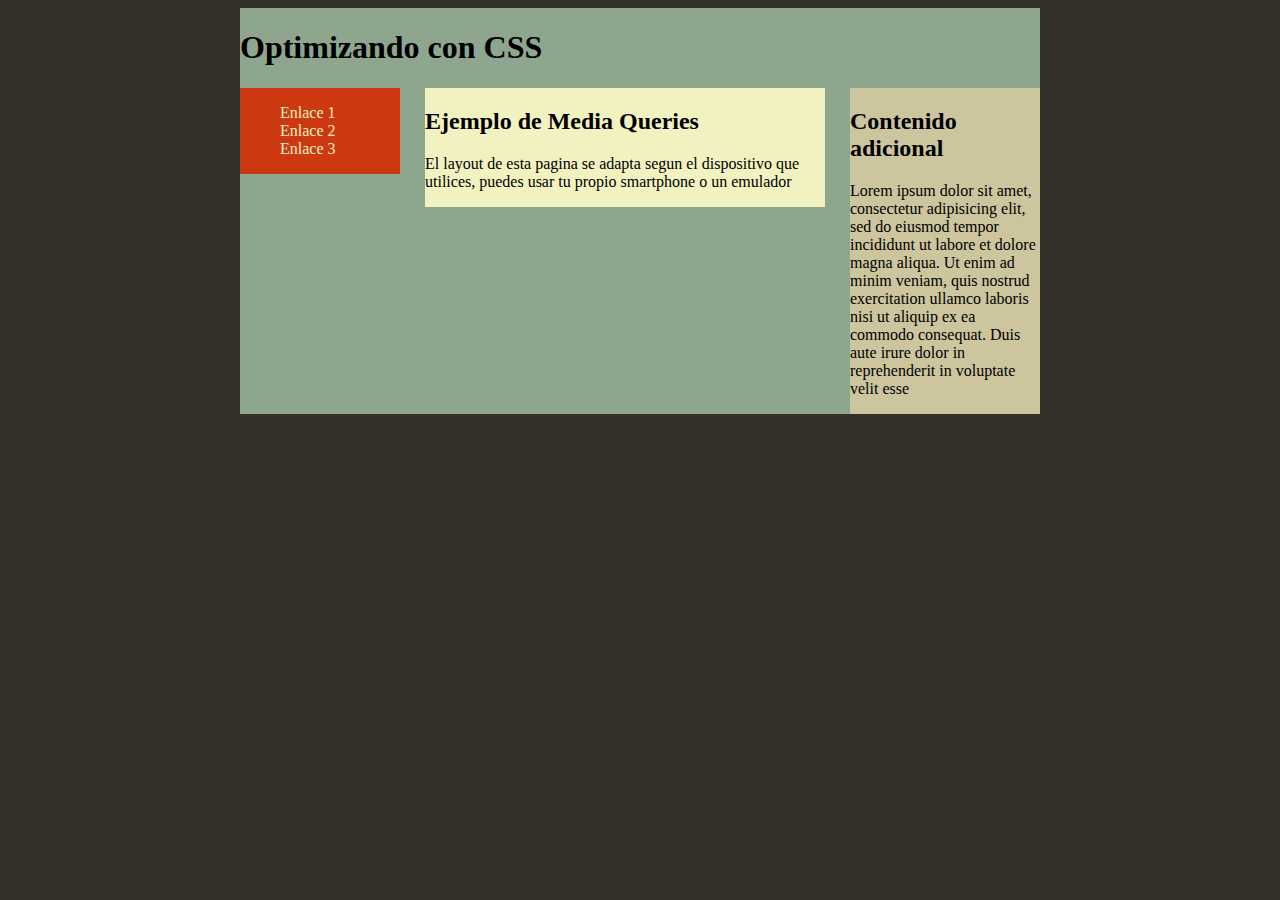
<file: Tarea-M2-U3/index.html>
<!DOCTYPE html>
<html lang="en">
<head>
  <meta charset="UTF-8"/>
  <meta name="viewport" content="width=device-width, initial-scale=1.0"/>
  <title>Document</title>
  <link rel="stylesheet" href="base.css"/>
  <link rel="stylesheet" href="mobile.css" media="only screen and (max-width: 799px)"/>
</head>
<body>
  <div id="contenedor">
    <h1>Optimizando con CSS </h1>
    <nav>
      <ul>
        <li><a href="#">Enlace 1</a></li>
        <li><a href="#">Enlace 2</a></li>
        <li><a href="#">Enlace 3</a></li>
      </ul>
    </nav>
    <section>
      <h2>Ejemplo de Media Queries </h2>
      <p> El layout de esta pagina se adapta segun el dispositivo que utilices, puedes usar tu propio smartphone o un
        emulador</p>
    </section>
    <aside>
      <h2> Contenido adicional </h2>
      <p>Lorem ipsum dolor sit amet, consectetur adipisicing elit, sed do eiusmod tempor incididunt ut labore et dolore
        magna aliqua. Ut enim ad minim veniam, quis nostrud exercitation ullamco laboris nisi ut aliquip ex ea commodo
        consequat. Duis aute irure dolor in reprehenderit in voluptate velit esse</p>
      </aside>
  
  </div>
  
</body>
</html>
</file>
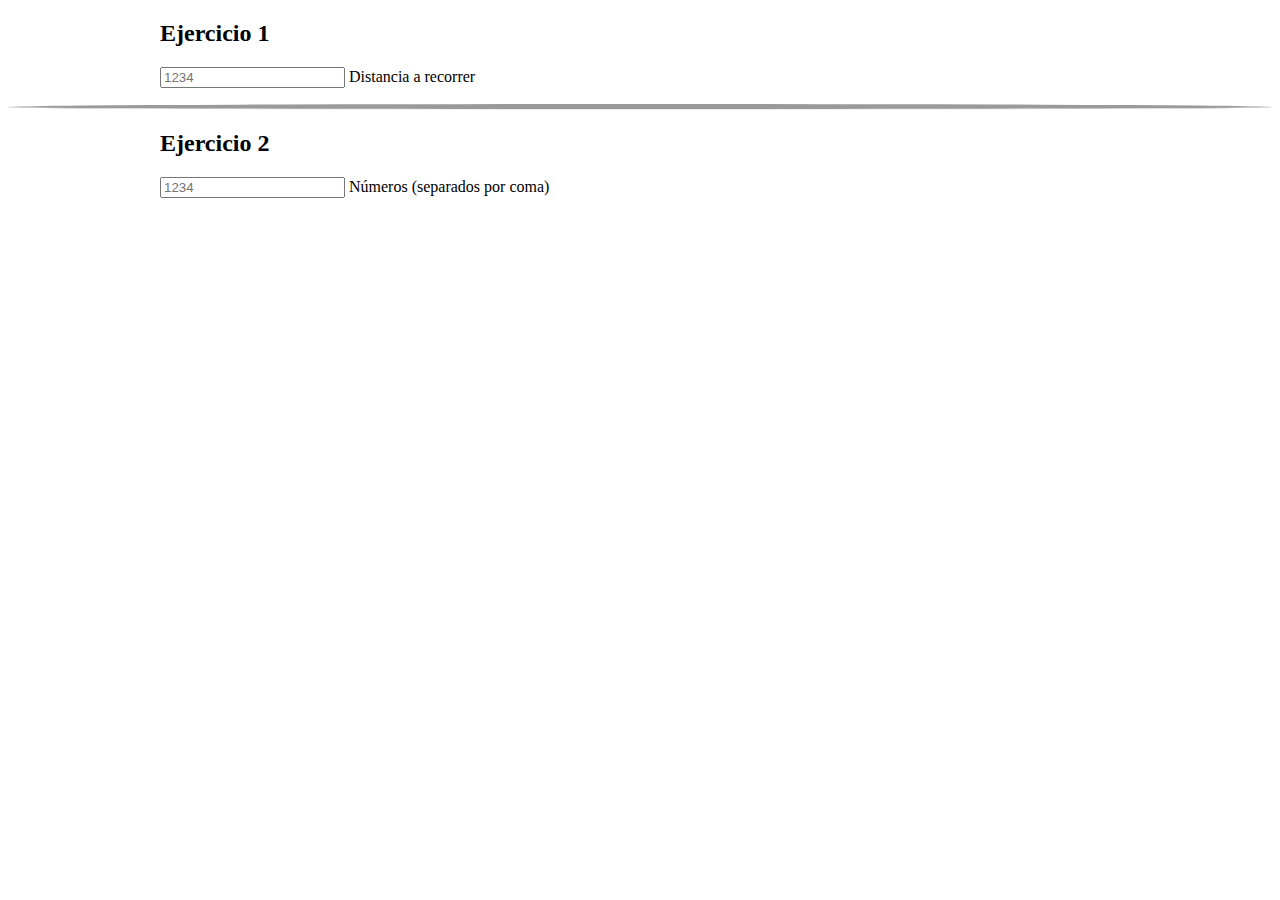
<file: Tarea-M3-U3/index.html>
<!DOCTYPE html>
<html lang="es">
<head>
    <meta charset="UTF-8">
    <meta http-equiv="X-UA-Compatible" content="IE=edge">
    <meta name="viewport" content="width=device-width, initial-scale=1.0">
    <title>Tarea M3-U3</title>
    <link href="https://cdn.jsdelivr.net/npm/bootstrap@5.2.0/dist/css/bootstrap.min.css" rel="stylesheet"
        integrity="sha384-gH2yIJqKdNHPEq0n4Mqa/HGKIhSkIHeL5AyhkYV8i59U5AR6csBvApHHNl/vI1Bx" crossorigin="anonymous" />
    <link rel="stylesheet" href="./styles.css">
</head>
<body>
    <main>
        <section id="exercise1">
            <div class="container">
                <h2 class="fw-bold text-center display-3">
                    Ejercicio 1
                </h2>
                <form>
                    <div class="form-floating mb-3">
                        <input type="number" class="form-control fs-4" id="distance" placeholder="1234" required>
                        <label for="distance" class="text-secondary fw-bold fs-6">Distancia a recorrer</label>
                    </div>
                </form>
                <p id="resultEx1"></p>
            </div>
        </section>
        <hr style="border-top-width: 5px; border-radius: 50%;">
        <section id="exercise2">
            <div class="container">
                <h2 class="fw-bold text-center display-3">
                    Ejercicio 2
                </h2>
                <form>
                    <div class="form-floating mb-3">
                        <input type="text" class="form-control fs-4" id="numbers" placeholder="1234" required>
                        <label for="numbers" class="text-secondary fw-bold fs-6">Números (separados por coma)</label>
                    </div>
                </form>
                <p id="resultEx2"></p>
            </div>
        </section>
    </main>
    <script type="text/javascript" src="./ejercicios.js"></script>
    <script src="https://cdn.jsdelivr.net/npm/bootstrap@5.2.0/dist/js/bootstrap.bundle.min.js"
        integrity="sha384-A3rJD856KowSb7dwlZdYEkO39Gagi7vIsF0jrRAoQmDKKtQBHUuLZ9AsSv4jD4Xa"
        crossorigin="anonymous"></script>
</body>
</html>
</file>
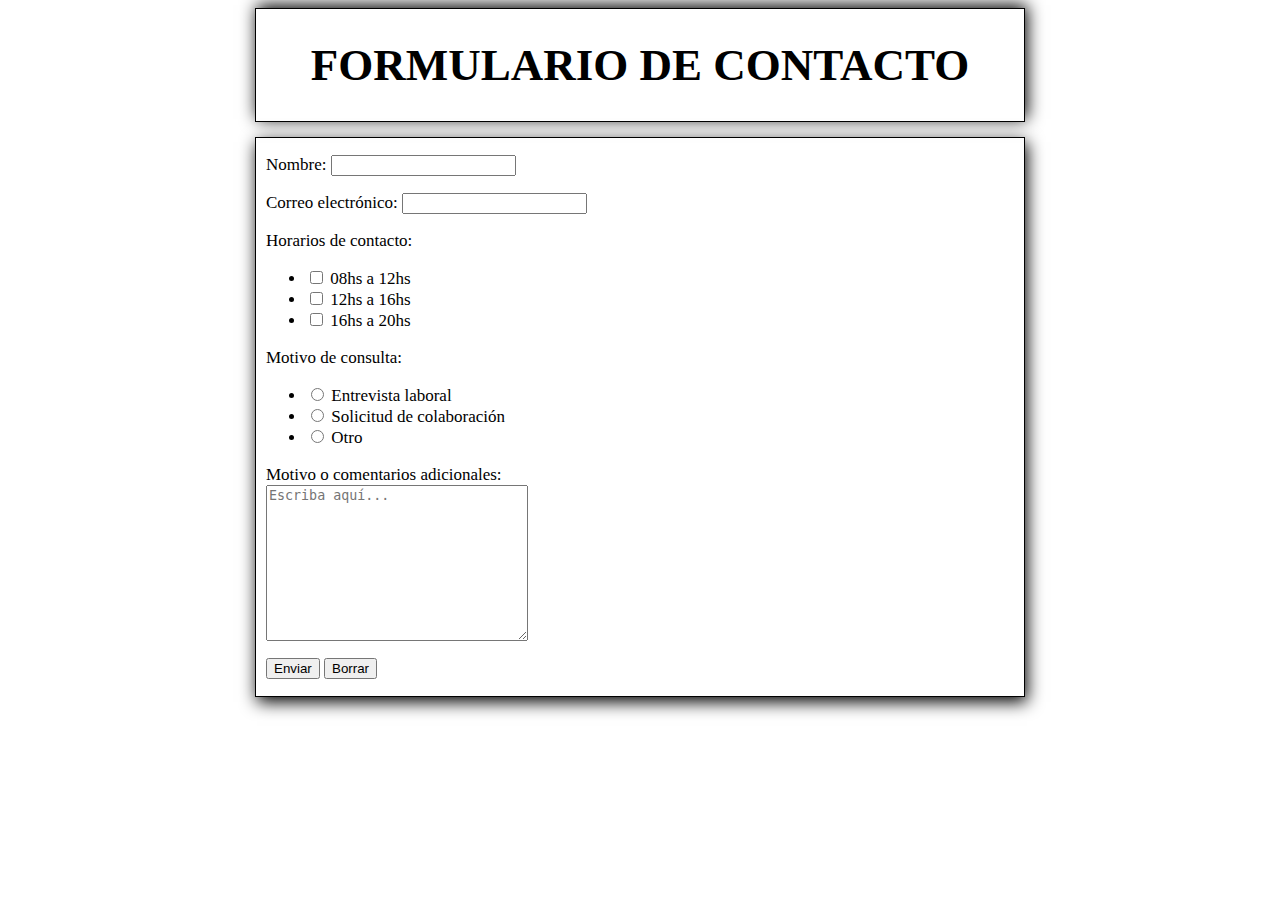
<file: Tarea-M1-U3/contacto.html>
<!DOCTYPE html>
<html lang="en">
<head>
    <meta charset="UTF-8"/>
    <meta http-equiv="X-UA-Compatible" content="IE=edge"/>
    <meta name="viewport" content="width=device-width, initial-scale=1.0"/>
    <title>Contacto</title>
    <link rel="stylesheet" href="./styles.css"/>
</head>
<body>
    <header>
        <h1>FORMULARIO DE CONTACTO</h1>
    </header>
    <main>
        <form action="" method="">
            <p>
                <label for="nombre">Nombre: </label>
                <input type="text" name="name" required />
            </p>
            <p>
                <label for="email">Correo electrónico: </label>
                <input type="email" name="email" required />
            </p>
            <p>
                <label>Horarios de contacto:</label>
                <ul>
                    <li>
                        <input type="checkbox" name="horarios[]" value="08-12" id="temprano" />
                        <label for="temprano">08hs a 12hs</label>
                    </li>
                    <li>
                        <input type="checkbox" name="horarios[]" value="12-16" id="tarde" />
                        <label for="temprano">12hs a 16hs</label>
                    </li>
                    <li>
                        <input type="checkbox" name="horarios[]" value="16-20" id="tarde" />
                        <label for="temprano">16hs a 20hs</label>
                    </li>
                </ul>
            </p>
            <p>
                <label for="motivo">Motivo de consulta: </label>
                <ul>
                    <li>
                        <input type="radio" name="motivo" value="Entrevista" />
                        <label>Entrevista laboral</label>
                    </li>
                    <li>
                        <input type="radio" name="motivo" value="Colaboración" />
                        <label>Solicitud de colaboración</label>
                    </li>
                    <li>
                        <input type="radio" name="motivo" value="Colaboración" />
                        <label>Otro</label>
                    </li>
                </ul>
            </p>
            <p>
                <label for="motivo-otro">Motivo o comentarios adicionales: </label> 
                <textarea name="motivo-otro" 
                          cols="30" 
                          rows="10" 
                          placeholder="Escriba aquí..."
                          id="text-motivo"></textarea>
            </p>
            <p>
                <input type="submit" value="Enviar" />
                <input type="reset" value="Borrar" />
            </p>
        </form>
    </main>
</body>
</html>
</file>
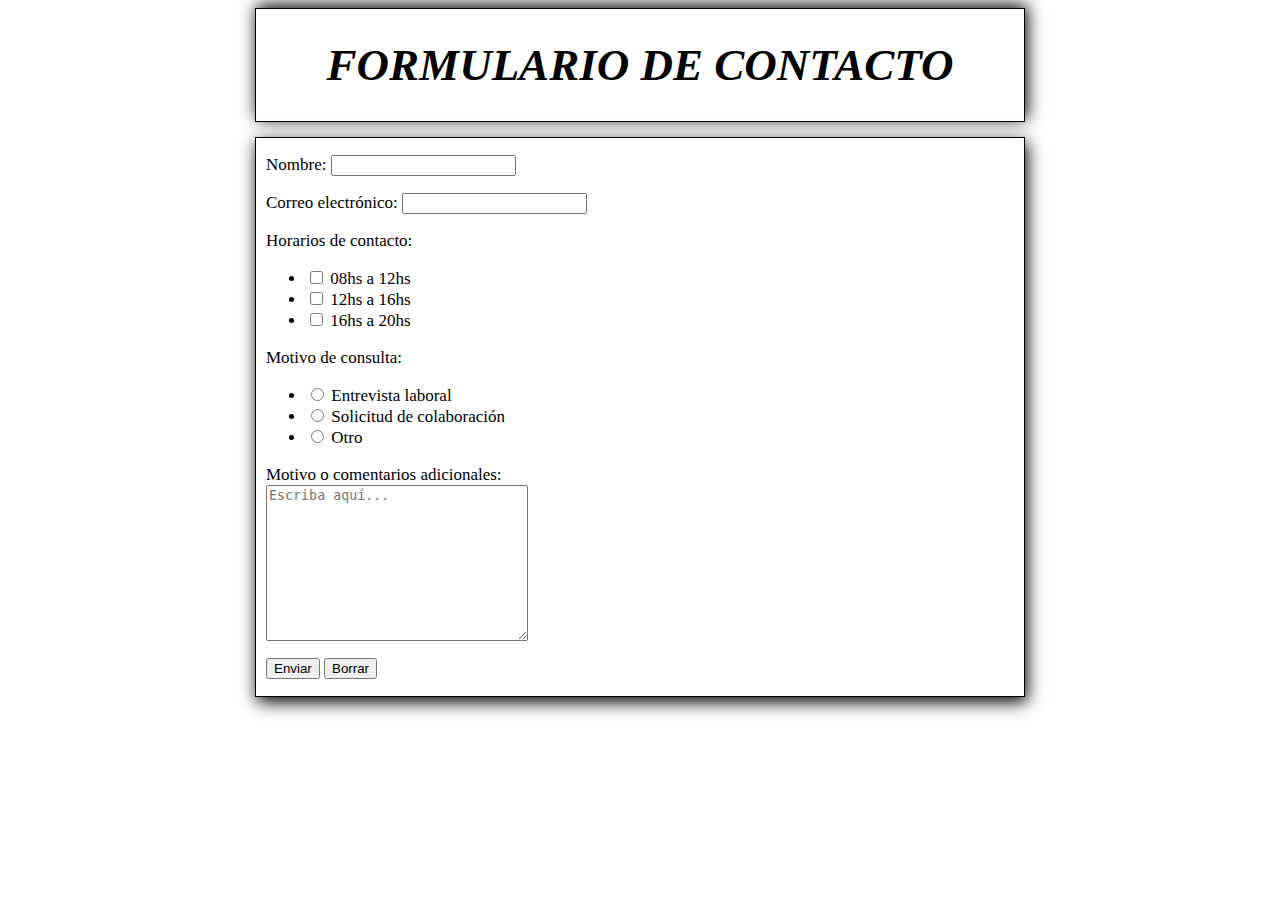
<file: Tarea-M1-U4/contacto.html>
<!DOCTYPE html>
<html lang="en">
<head>
    <meta charset="UTF-8"/>
    <meta http-equiv="X-UA-Compatible" content="IE=edge"/>
    <meta name="viewport" content="width=device-width, initial-scale=1.0"/>
    <title>Contacto</title>
    <link rel="stylesheet" href="./styles.css" />
</head>
<body>
    <header>
        <h1>FORMULARIO DE CONTACTO</h1>
    </header>
    <main>
        <form action="" method="">
            <p>
                <label for="nombre">Nombre: </label>
                <input type="text" name="name" required />
            </p>
            <p>
                <label for="email">Correo electrónico: </label>
                <input type="email" name="email" required />
            </p>
            <p>
                <label>Horarios de contacto:</label>
                <ul>
                    <li>
                        <input type="checkbox" name="horarios[]" value="08-12" id="temprano" />
                        <label for="temprano">08hs a 12hs</label>
                    </li>
                    <li>
                        <input type="checkbox" name="horarios[]" value="12-16" id="tarde" />
                        <label for="temprano">12hs a 16hs</label>
                    </li>
                    <li>
                        <input type="checkbox" name="horarios[]" value="16-20" id="tarde" />
                        <label for="temprano">16hs a 20hs</label>
                    </li>
                </ul>
            </p>
            <p>
                <label for="motivo">Motivo de consulta: </label>
                <ul>
                    <li>
                        <input type="radio" name="motivo" value="Entrevista" />
                        <label>Entrevista laboral</label>
                    </li>
                    <li>
                        <input type="radio" name="motivo" value="Colaboración" />
                        <label>Solicitud de colaboración</label>
                    </li>
                    <li>
                        <input type="radio" name="motivo" value="Colaboración" />
                        <label>Otro</label>
                    </li>
                </ul>
            </p>
            <p>
                <label for="motivo-otro">Motivo o comentarios adicionales: </label> 
                <textarea name="motivo-otro" 
                          cols="30" 
                          rows="10" 
                          placeholder="Escriba aquí..."
                          id="text-motivo"></textarea>
            </p>
            <p>
                <input type="submit" value="Enviar" />
                <input type="reset" value="Borrar" />
            </p>
        </form>
    </main>
</body>
</html>
</file>
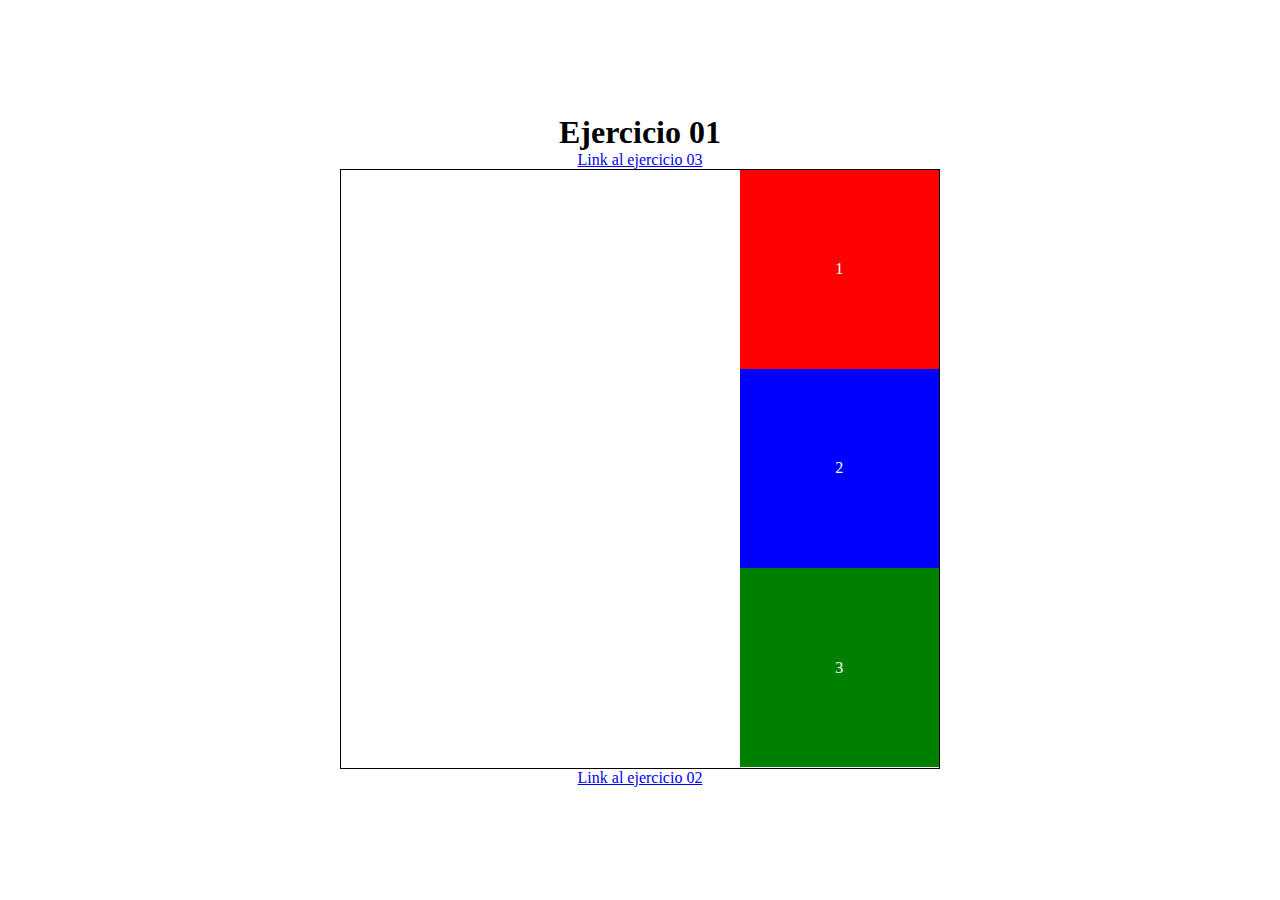
<file: Tarea-M2-U2/ejercicio01.html>
<!DOCTYPE html>
<html lang="en">
<head>
    <meta charset="UTF-8">
    <meta http-equiv="X-UA-Compatible" content="IE=edge">
    <meta name="viewport" content="width=device-width, initial-scale=1.0">
    <title>Ejercicio 01</title>
    <link rel="stylesheet" href="./ejercicio01.css">
</head>
<body>
    <h1>Ejercicio 01</h1>
    <a href="./ejercicio03.html">Link al ejercicio 03</a>
    <div class="container">
        <div class="box box1"><p>1</p></div>
        <div class="box box2"><p>2</p></div>
        <div class="box box3"><p>3</p></div>
    </div>
    <a href="./ejercicio02.html">Link al ejercicio 02</a>
</body>
</html>
</file>
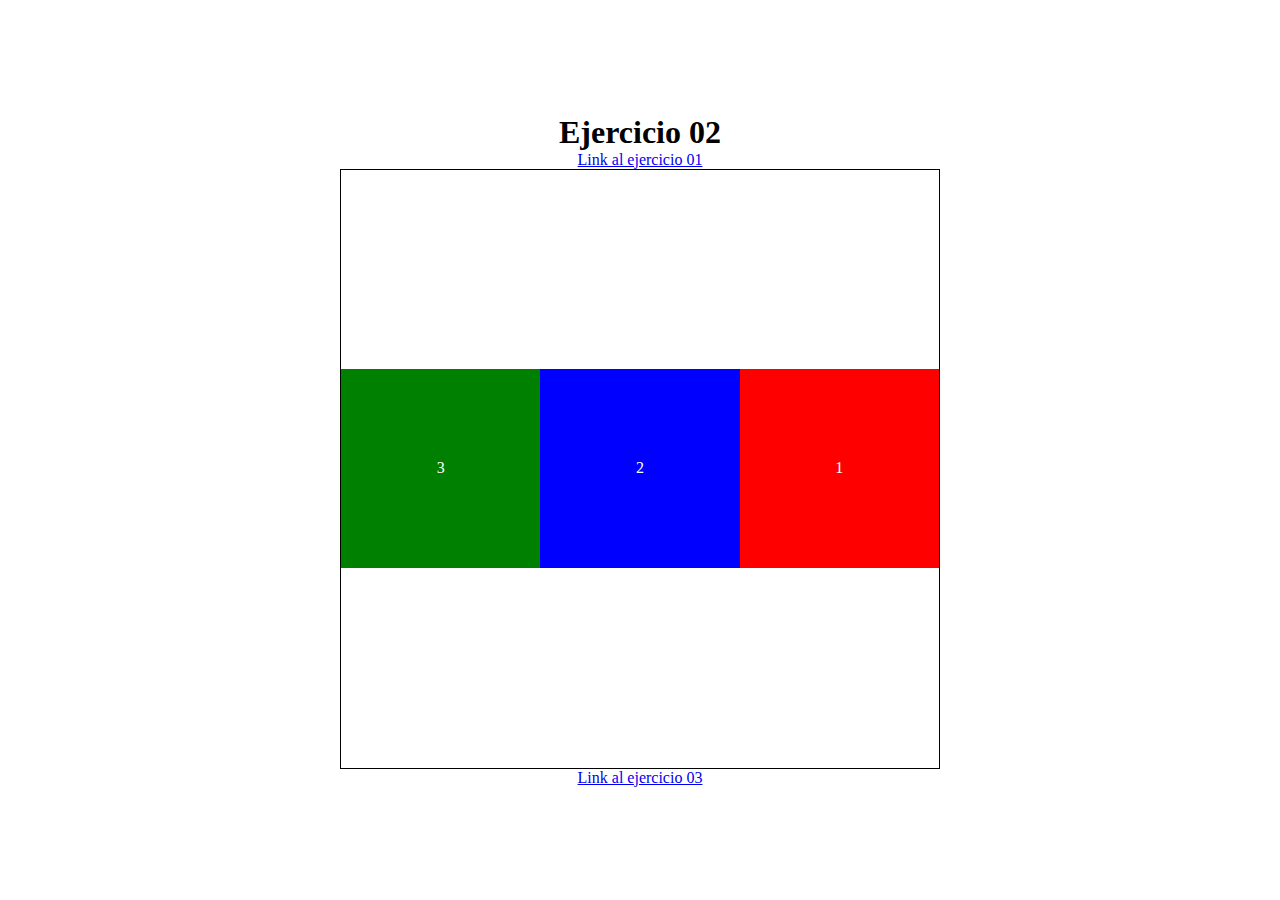
<file: Tarea-M2-U2/ejercicio02.html>
<!DOCTYPE html>
<html lang="en">
<head>
    <meta charset="UTF-8">
    <meta http-equiv="X-UA-Compatible" content="IE=edge">
    <meta name="viewport" content="width=device-width, initial-scale=1.0">
    <title>Ejercicio 02</title>
    <link rel="stylesheet" href="./ejercicio02.css">
</head>
<body>
    <h1>Ejercicio 02</h1>
    <a href="./ejercicio01.html">Link al ejercicio 01</a>
    <div class="container">
        <div class="box box1"><p>1</p></div>
        <div class="box box2"><p>2</p></div>
        <div class="box box3"><p>3</p></div>
    </div>
    <a href="./ejercicio03.html">Link al ejercicio 03</a>
</body>
</html>
</file>
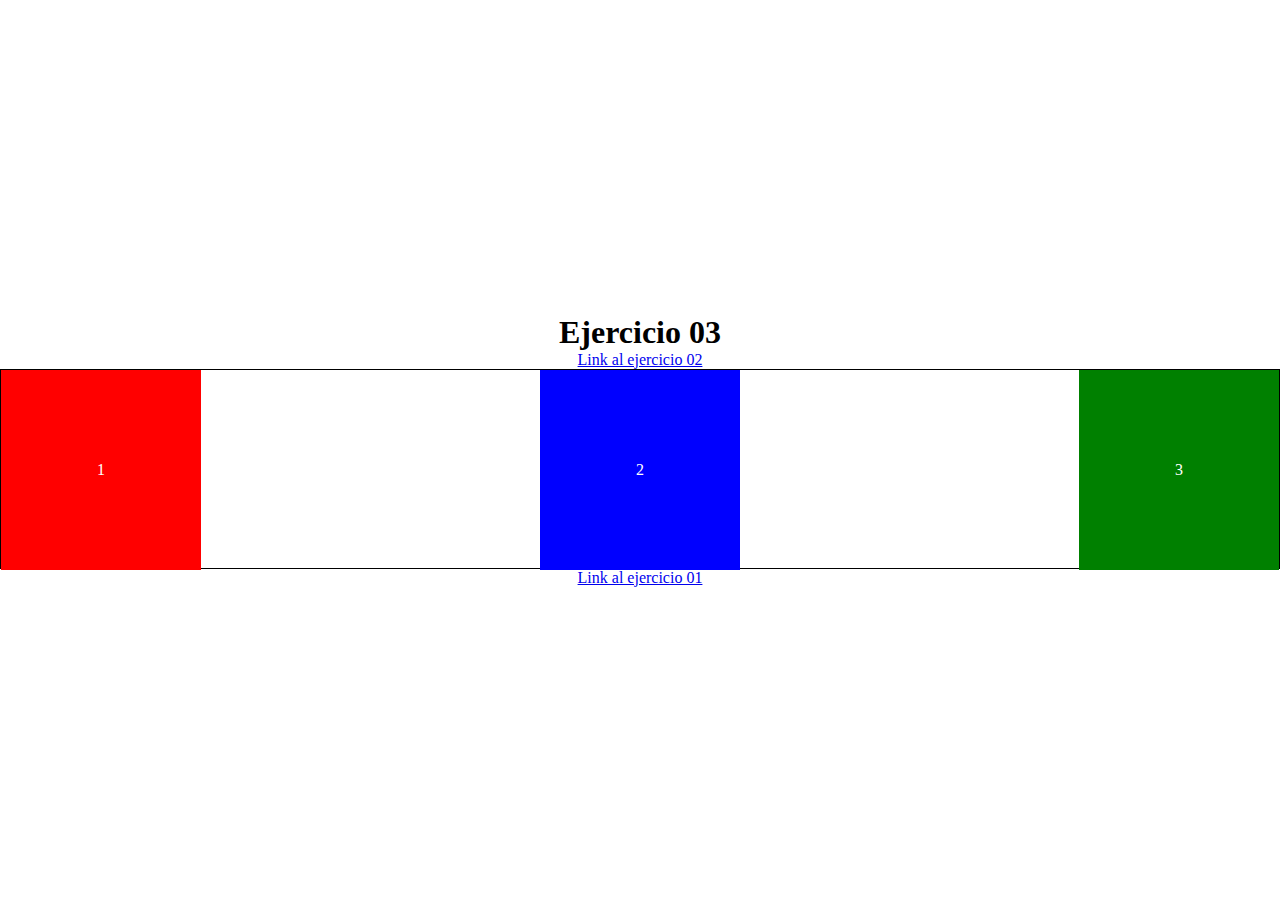
<file: Tarea-M2-U2/ejercicio03.html>
<!DOCTYPE html>
<html lang="en">
<head>
    <meta charset="UTF-8">
    <meta http-equiv="X-UA-Compatible" content="IE=edge">
    <meta name="viewport" content="width=device-width, initial-scale=1.0">
    <title>Ejercicio 03</title>
    <link rel="stylesheet" href="./ejercicio03.css">
</head>
<body>
    <h1>Ejercicio 03</h1>
    <a href="./ejercicio02.html">Link al ejercicio 02</a>
    <div class="container">
        <div class="box box1"><p>1</p></div>
        <div class="box box2"><p>2</p></div>
        <div class="box box3"><p>3</p></div>
    </div>
    <a href="./ejercicio01.html">Link al ejercicio 01</a>
</body>
</html>
</file>
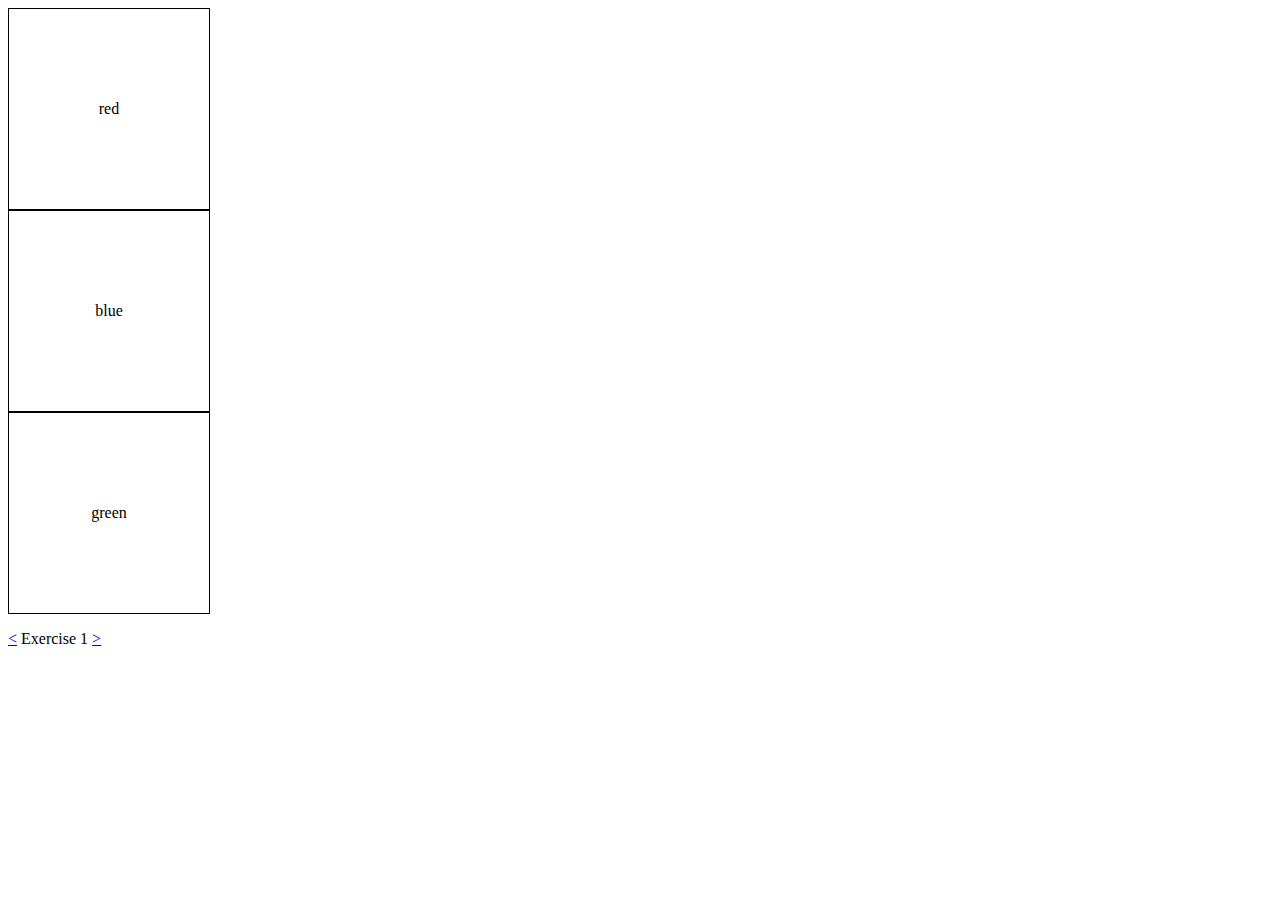
<file: Tarea-M3-U4/ej1.html>
<!DOCTYPE html>
<html lang="en">
<head>
    <meta charset="UTF-8">
    <meta http-equiv="X-UA-Compatible" content="IE=edge">
    <meta name="viewport" content="width=device-width, initial-scale=1.0">
    <title>Ejercicio 1 - M3U4</title>
    <style>
        .box {
            display: inline-block;
            width: 200px;
            height: 200px;
            border: 1px solid black;
            display: flex;
            justify-content: center;
            align-items: center;
        }
    </style>
</head>
<body>
    <div class="box">red</div>
    <div class="box">blue</div>
    <div class="box">green</div>
    <p><a href="./ej3.html"><</a> Exercise 1 <a href="./ej2.html">></a></p>
    <script type="text/javascript" src="./ej1.js"></script>
</body>
</html>
</file>
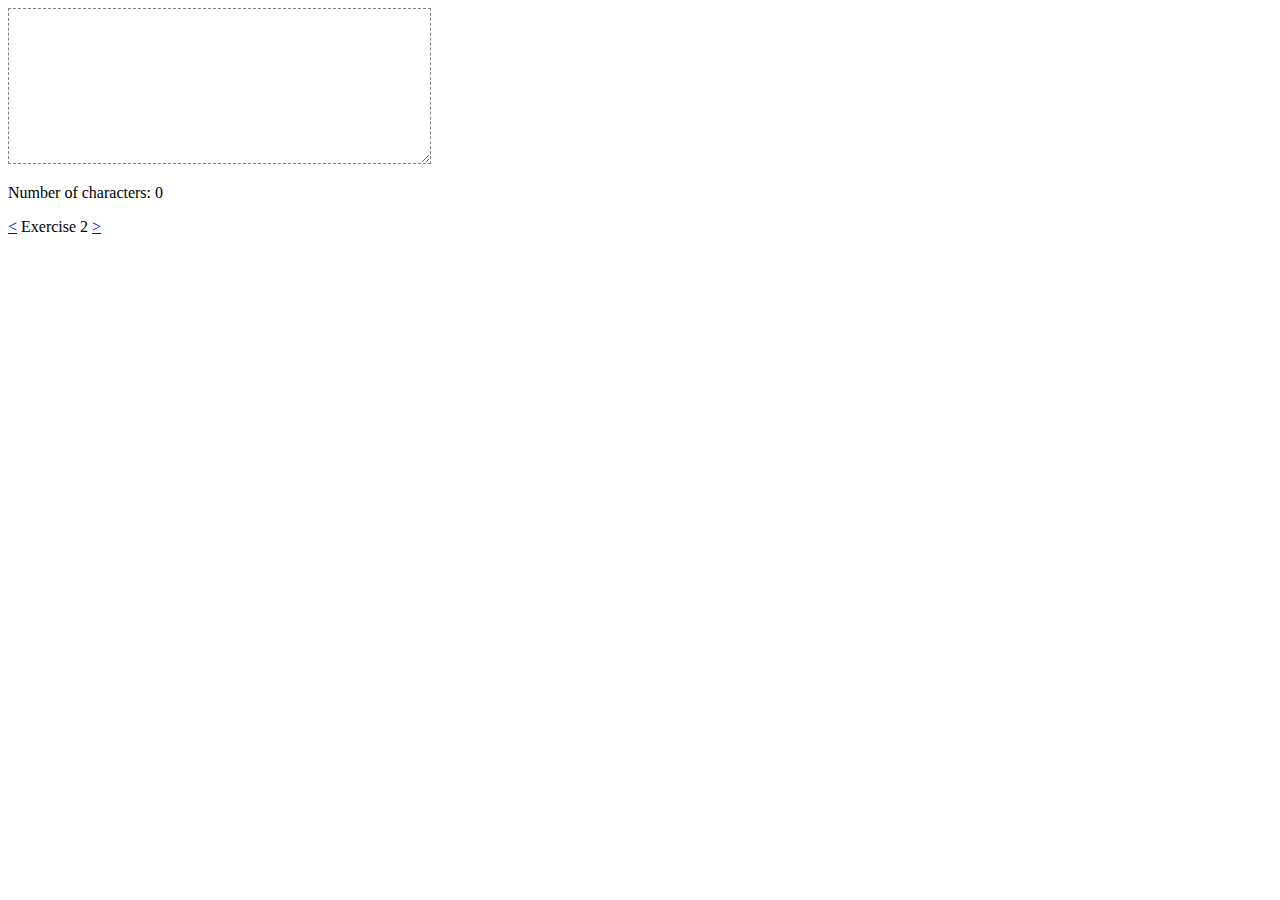
<file: Tarea-M3-U4/ej2.html>
<!DOCTYPE html>
<html lang="en">
<head>
    <meta charset="UTF-8">
    <meta http-equiv="X-UA-Compatible" content="IE=edge">
    <meta name="viewport" content="width=device-width, initial-scale=1.0">
    <title>Ejercicio 2 - M3U4</title>
    <style>
        textarea {
            border: 1px dashed gray;
            transition: 5s ease-in;
        }
    </style>
</head>
<body>
    <textarea name="ta" id="ta" cols="50" rows="10"></textarea>
    <p id="display">Number of characters: <span>0</span></p>
    <p><a href="./ej1.html"><</a> Exercise 2 <a href="./ej3.html">></a></p>
    <script type="text/javascript" src="./ej2.js"></script>
</body>
</html>
</file>
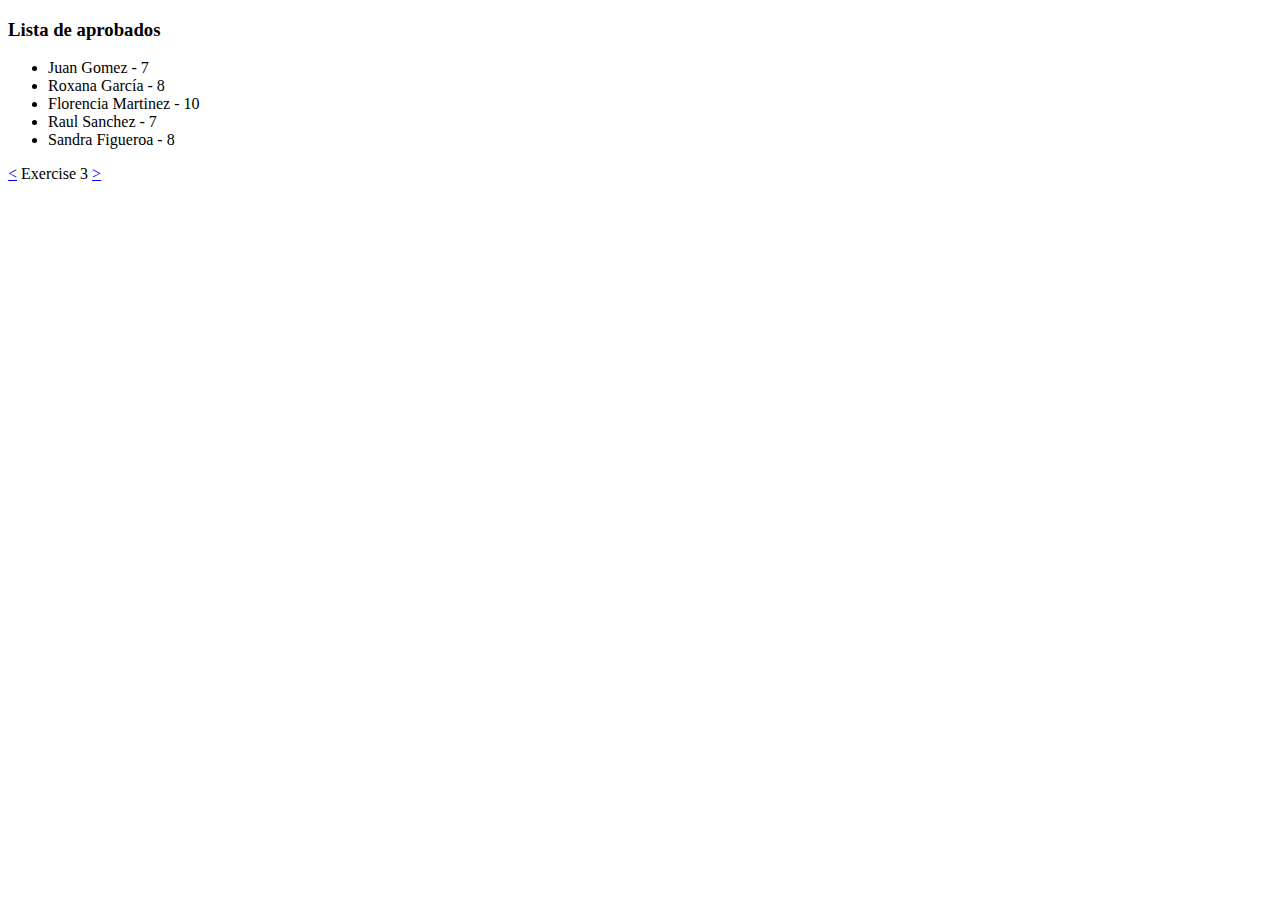
<file: Tarea-M3-U4/ej3.html>
<!DOCTYPE html>
<html lang="en">
<head>
    <meta charset="UTF-8">
    <meta http-equiv="X-UA-Compatible" content="IE=edge">
    <meta name="viewport" content="width=device-width, initial-scale=1.0">
    <title>Ejercicio 3 - M3U4</title>
</head>
<body>
    <h3>Lista de aprobados</h3>
    <ul id="list"></ul>
    <p><a href="./ej2.html"><</a> Exercise 3 <a href="./ej1.html">></a></p>
    <script type="text/javascript" src="./ej3.js"></script>
</body>
</html>
</file>
<file: Tarea-M2-U3/base.css>
@charset "utf-8";
/* CSS Document */

body {
	color: #000;
	background: #332F29;
	font-size:100%;
}
#contenedor {
	width: 800px;
	background: #8FA68E;
	margin-right:auto;
	margin-left:auto;
	overflow: hidden;
}
nav {
	background: #CC3910;
	float: left;
	width: 160px;
}
ul {
	list-style-type:none;
}
a {
	color:#F1F2C0;
	text-decoration: none;
}
section {
	background: #F1F2C0;
	float: left;
	margin: 0 0 0 25px;
	width: 400px;
}
aside {
	background: #CCC59E;
	float: right;
	width: 190px;
}
</file>
<file: Tarea-M2-U3/mobile.css>
* {
    box-sizing: border-box;
}
body {
    margin: 0;
}
#contenedor {
    width: 100%;
}
h1 {
    margin-top: 0;
}
nav {
    background-color: #ffcc66;
}
ul {
    margin: 0;
}
li>a {
    color: black;
    line-height: 2rem;
}
nav {
    width: 100%;
    border-bottom: 1px solid black;
}
section {
    width: 100%;
    margin-left: 0;
    border-bottom: 1px solid black;
    padding: 10px;
}
aside {
    width: 100%;
    padding: 10px;
}
</file>
<file: Tarea-M3-U3/styles.css>
.container {
    width: 75vw;
    margin: 0 auto;
}
</file>
<file: Tarea-M1-U3/styles.css>
html {
    font-size: 62.5%;
}

body {
    box-sizing: border-box;
    font-size: 1.2rem;
}

header, main, footer {
    width: 60vw;
    margin: 0 auto;
}

header {
    border: 1px solid black;
    margin-bottom: 15px;
    box-shadow: 2px -3px 16px 0px black, 5px 5px 15px 5px rgba(0,0,0,0);
}


main {
    border: 1px solid black;
    box-shadow: 2px 5px 16px 0px black, 5px 5px 15px 5px rgba(0,0,0,0);
}

footer {
    margin-top: 15px;
    border: 1px solid black;
    box-shadow: 2px 5px 16px 0px black, 5px 5px 15px 5px rgba(0,0,0,0);
}

h1 {
    text-align: center;
    font-size: 4.5rem;
}

li, p {
    line-height: 2rem;
    font-size: 1.7rem;
}

h2 {
    font-size: 2.5rem;
}

form {
    padding: 0 10px;
}

audio {
    width: 100%;
}

.info {
    margin-top: 10px;
    display: flex;
    flex-wrap: wrap;
    justify-content: center;
    gap: 0 45px;
}

.personal-data {
    align-self: center;
}

.professional-data div {
    width: 60%;
    margin: 0 auto;
}

.contacto p {
    text-align: center;
}

#text-motivo {
    display: block;
}
</file>
<file: Tarea-M1-U4/styles.css>
html {
    font-size: 62.5%;
}

body {
    box-sizing: border-box;
    font-size: 1.2rem;
}

header, main, footer {
    width: 60vw;
    margin: 0 auto;
}

header {
    border: 1px solid black;
    margin-bottom: 15px;
    box-shadow: 2px -3px 16px 0px black, 5px 5px 15px 5px rgba(0,0,0,0);
}


main {
    border: 1px solid black;
    box-shadow: 2px 5px 16px 0px black, 5px 5px 15px 5px rgba(0,0,0,0);
}

footer {
    margin-top: 15px;
    border: 1px solid black;
    box-shadow: 2px 5px 16px 0px black, 5px 5px 15px 5px rgba(0,0,0,0);
}

h1 {
    text-align: center;
    font-size: 4.5rem;
    font-style: italic;
    font-family: Cambria, Cochin, Georgia, Times, 'Times New Roman', serif;
}

li, p {
    line-height: 2rem;
    font-size: 1.7rem;
}

h2 {
    font-size: 2.5rem;
}

form {
    padding: 0 10px;
}

audio {
    width: 100%;
}

.personal-data h2 {
    font-variant: small-caps;
}

.personal-data li:hover, #objetivos li:hover, #estudios p:hover, #experiencia strong:hover, form li:hover {
    background-color: #e6dcdc;
    box-shadow: 0px 10px 13px -7px #000000, 5px 5px 15px 5px rgba(0,0,0,0);
    transition: box-shadow 0.1s linear, background-color 0.1s ease-in;
}

.personal-data li, #objetivos li, #estudios p, #experiencia strong, form li {
    transition: box-shadow 0.5s linear, background-color 0.7s ease-in;
}

.info {
    margin-top: 10px;
    display: flex;
    flex-wrap: wrap;
    justify-content: center;
    gap: 0 45px;
}

.personal-data {
    align-self: center;
}

.professional-data div {
    width: 60%;
    margin: 0 auto;
}

#contacto p {
    text-align: center;
}

#text-motivo {
    display: block;
}
</file>
<file: Tarea-M2-U2/ejercicio01.css>
* {
    box-sizing: border-box;
    margin: 0;
    padding: 0;
}

body {
    display: flex;
    flex-direction: column;
    justify-content: center;
    align-items: center;
    height: 100vh;
}

.container {
    width: 600px;
    height: 600px;
    border: 1px solid black;
    display: flex;
    flex-direction: column;
    align-items: flex-end;
}

.box {
    width: calc(100% / 3);
    height: calc(100% / 3);
    display: flex;
    justify-content: center;
    align-items: center;
}

.box p {
    color: white;
}

.box1 {
    background-color: red;
}

.box2 {
    background-color: blue;
}

.box3 {
    background-color: green;
}
</file>
<file: Tarea-M2-U2/ejercicio02.css>
* {
    box-sizing: border-box;
    margin: 0;
    padding: 0;
}

body {
    display: flex;
    flex-direction: column;
    justify-content: center;
    align-items: center;
    height: 100vh;
}

.container {
    width: 600px;
    height: 600px;
    border: 1px solid black;
    display: flex;
    flex-direction: row-reverse;
    align-items: center;
}

.box {
    width: calc(100% / 3);
    height: calc(100% / 3);
    display: flex;
    justify-content: center;
    align-items: center;
}

.box p {
    color: white;
}

.box1 {
    background-color: red;
}

.box2 {
    background-color: blue;
}

.box3 {
    background-color: green;
}
</file>
<file: Tarea-M2-U2/ejercicio03.css>
* {
    box-sizing: border-box;
    margin: 0;
    padding: 0;
}

body {
    display: flex;
    flex-direction: column;
    justify-content: center;
    align-items: center;
    height: 100vh;
}

.container {
    width: 100vw;
    height: 200px;
    border: 1px solid black;
    display: flex;
    justify-content: space-between;
}

.box {
    width: 200px;
    height: 200px;
    display: flex;
    justify-content: center;
    align-items: center;
}

.box p {
    color: white;
}

.box1 {
    background-color: red;
}

.box2 {
    background-color: blue;
}

.box3 {
    background-color: green;
}
</file>
